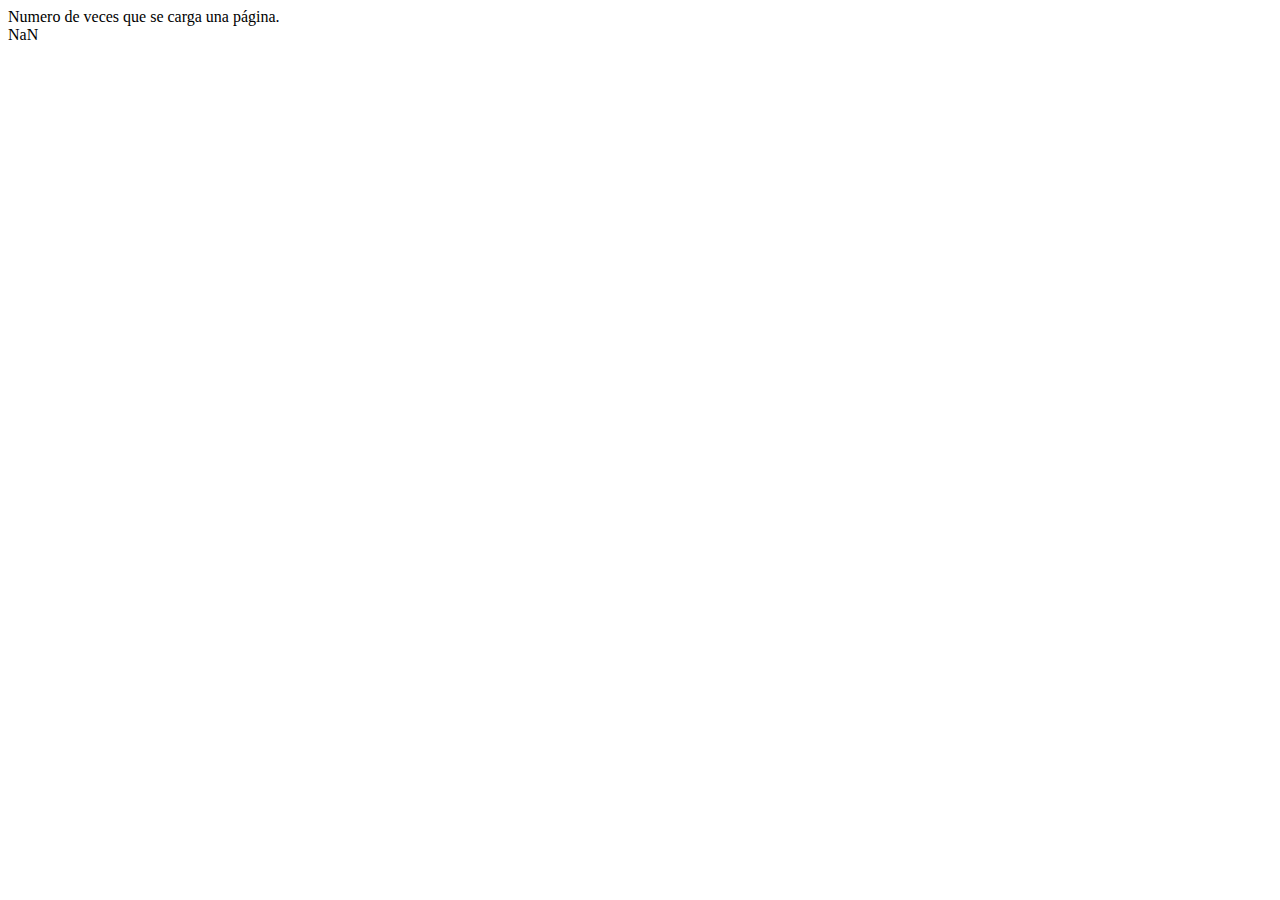
<file: carga-page/index.html>
<!DOCTYPE html>
<html lang="en">

<head>
    <meta charset="UTF-8">
    <meta name="viewport" content="width=device-width, initial-scale=1.0">
    <title>carga</title>
    <link rel="stylesheet" href="style.css">
</head>

<body>
    <div>
        <div>
            Numero de veces que se carga una página.
        </div>
        <div id="pagina">
        </div>
    </div>

    <script src="./app.js"></script>

</body>

</html>
</file>
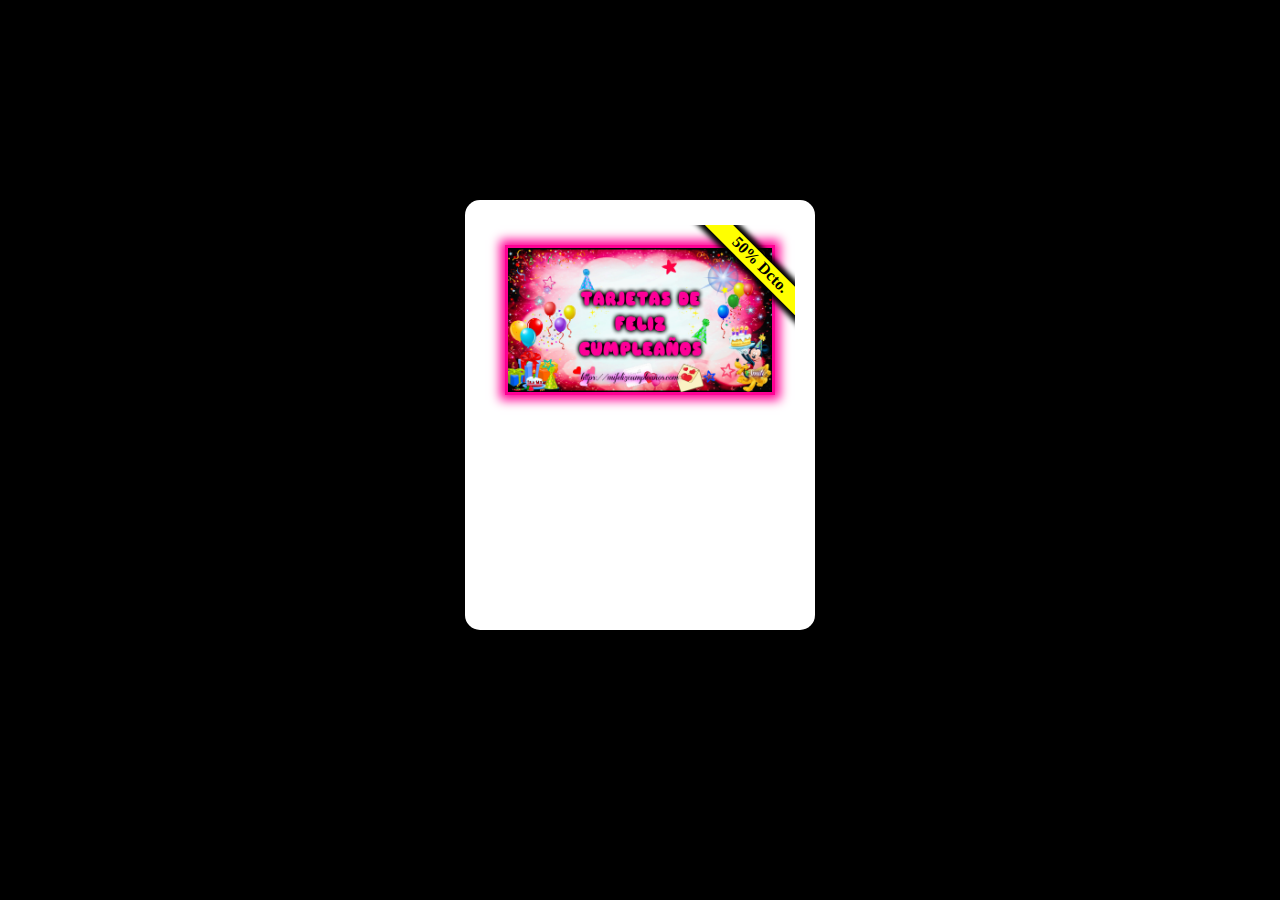
<file: etiquetaTarjeta/index.html>
<!DOCTYPE html>
<html lang="en">

<head>
    <meta charset="UTF-8">
    <meta name="viewport" content="width=device-width, initial-scale=1.0">
    <title>Document</title>
    <link rel="stylesheet" href="style.css">
</head>

<body>
    <div class="tarjeta">
        <div class="tarjeta__cont">
            <div class="tarjeta__oferta">
               
            </div>
            <div class="luis">50% Dcto.</div>
        </div>
    </div>

</body>

</html>
</file>
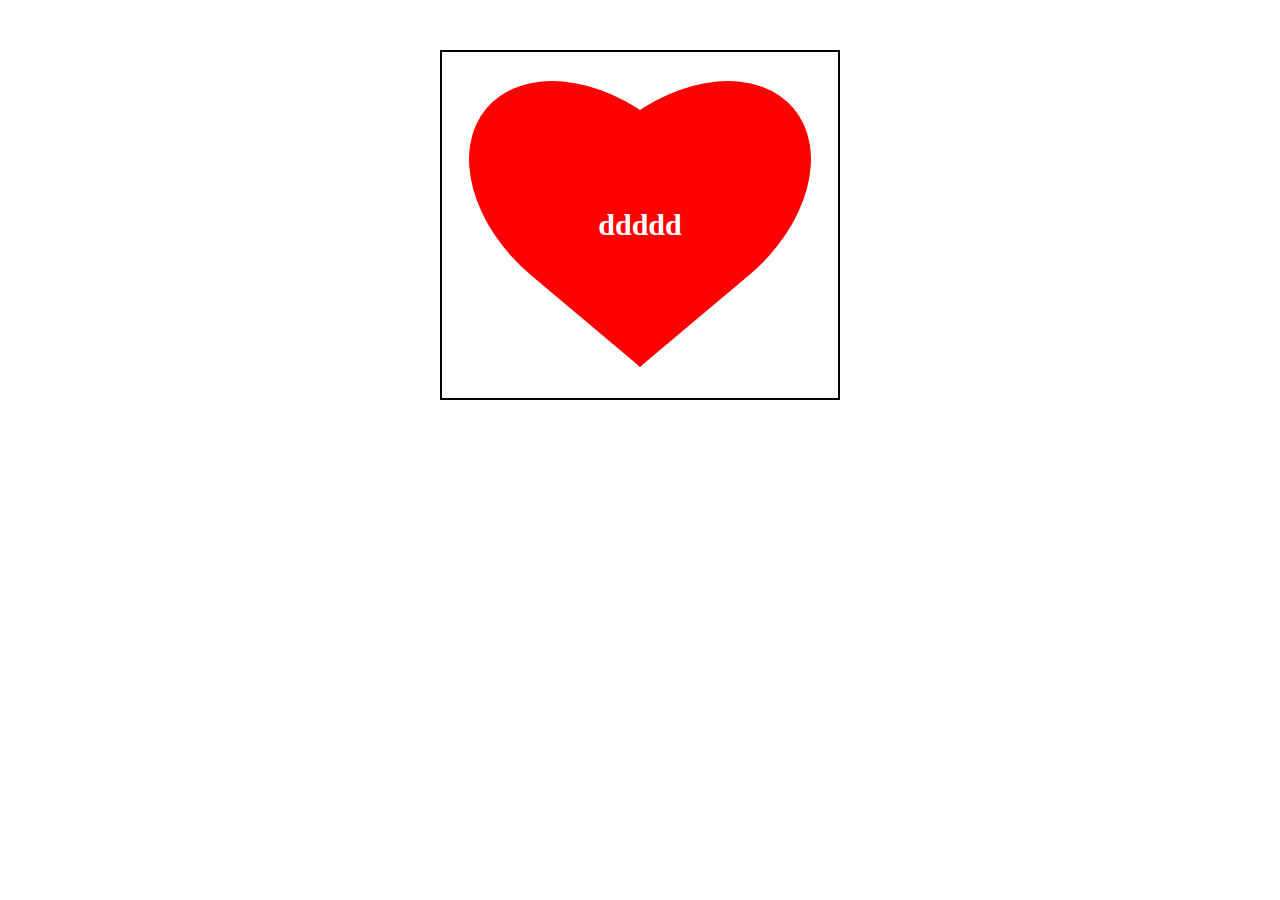
<file: proyecto-corazon/index.html>
<!DOCTYPE html>
<html lang="en">
<head>
    <meta charset="UTF-8">
    <meta name="viewport" content="width=device-width, initial-scale=1.0">
    <title>Document</title>
    <link rel="stylesheet" href="style.css">
</head>
<body>
    <div class="corazon"><div class="contenido">ddddd</div></div>
</body>
</html>
</file>
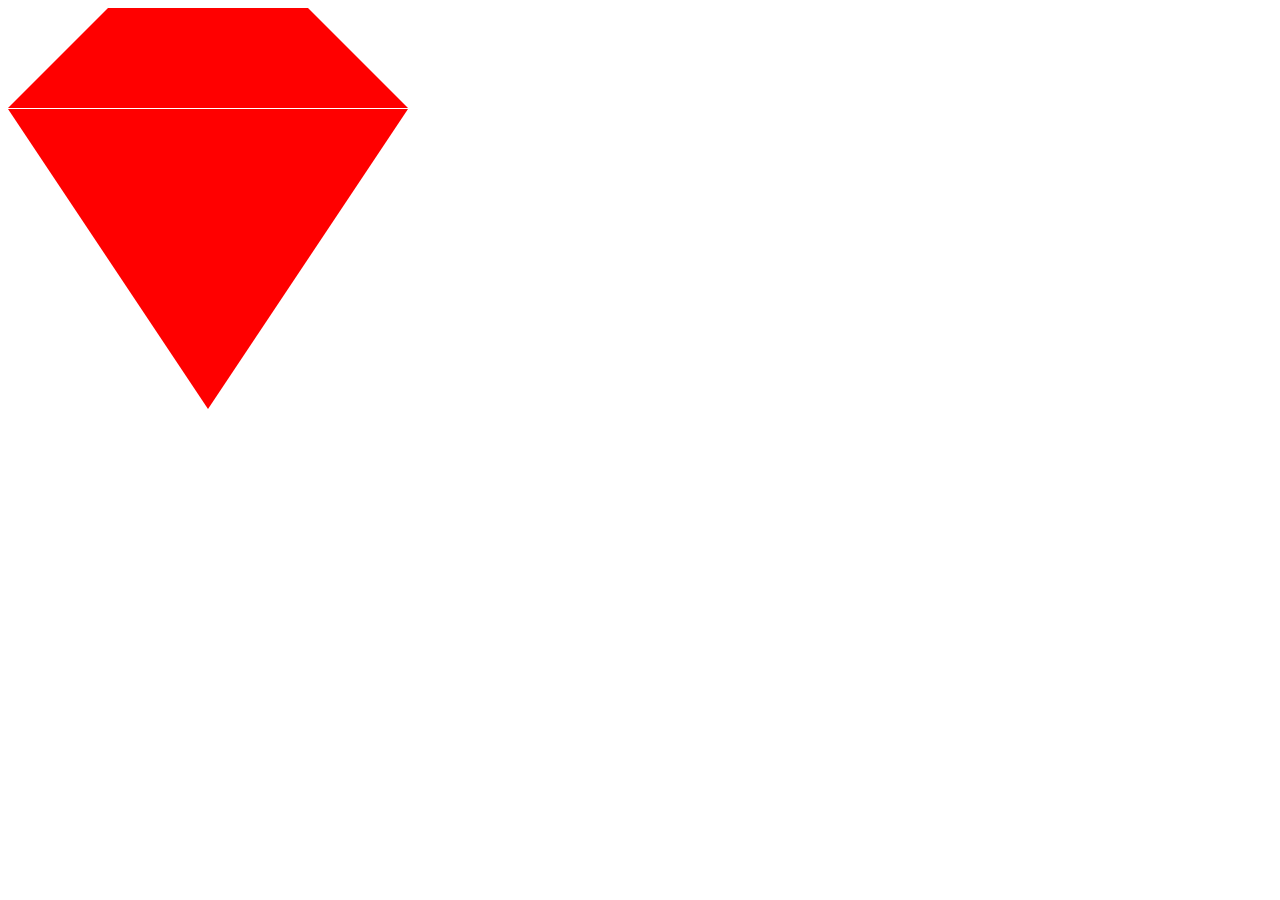
<file: proyecto-diamante/index.html>
<!DOCTYPE html>
<html lang="en">
<head>
    <meta charset="UTF-8">
    <meta name="viewport" content="width=device-width, initial-scale=1.0">
    <title>Document</title>
    <link rel="stylesheet" href="style.css">
</head>
<body>
    <div class="container1">
    </div>
    <div class="container2"></div>
    
</body>
</html>
</file>
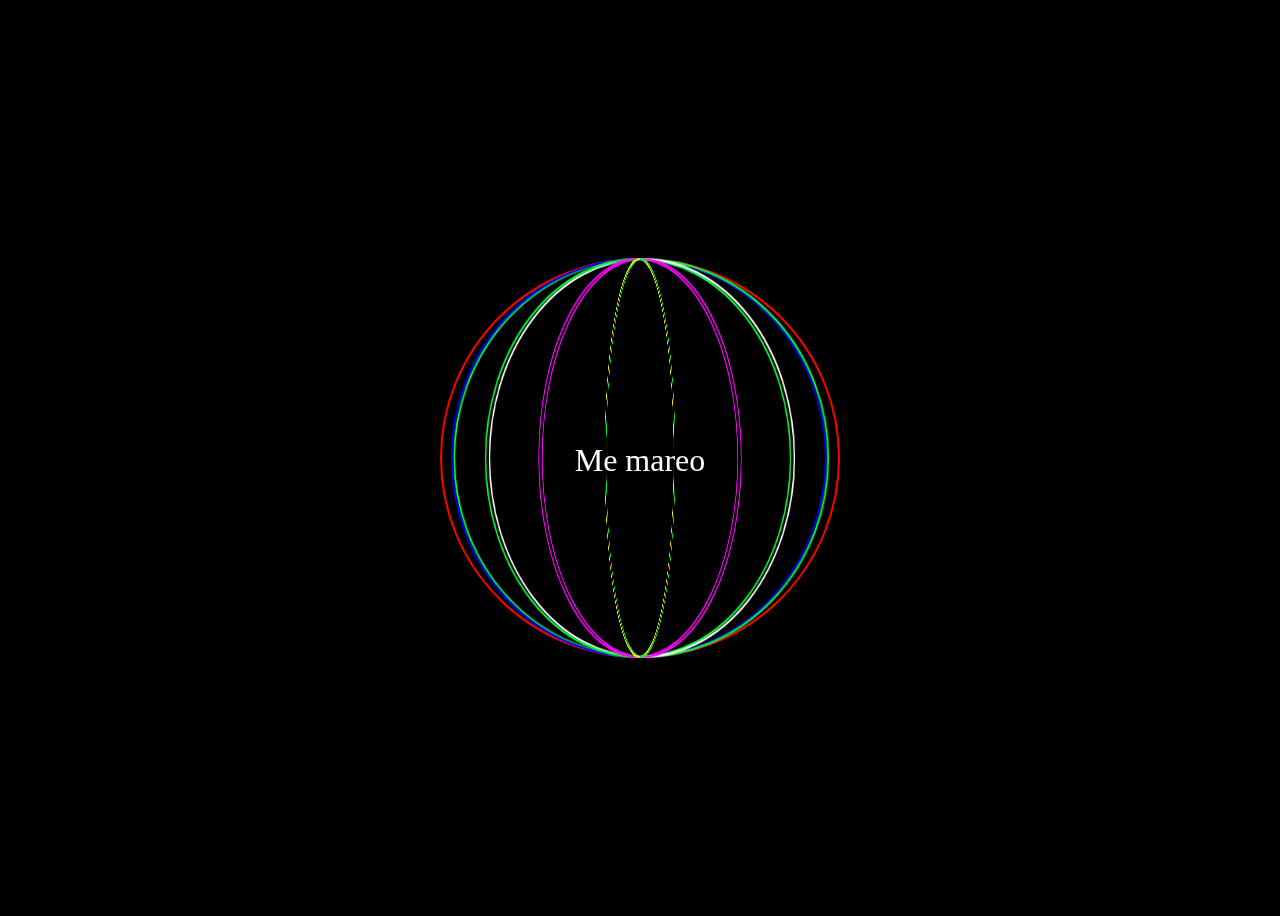
<file: proyecto-esfera-3D/index.html>
<!DOCTYPE html>
<html lang="en">
<head>
    <meta charset="UTF-8">
    <meta name="viewport" content="width=device-width, initial-scale=1.0">
    <title>Document</title>
    <link rel="stylesheet" href="./style.css">
</head>
<body>
    <div class="esfera">
        <div class="circulo">
            <div>Me mareo</div>
        </div>
        <div class="circulo"></div>
        <div class="circulo"></div>
        <div class="circulo"></div>
        <div class="circulo"></div>
        <div class="circulo"></div>
        <div class="circulo"></div>
        <div class="circulo"></div>
        <div class="circulo"></div>
    </div>
    
</body>
</html>
</file>
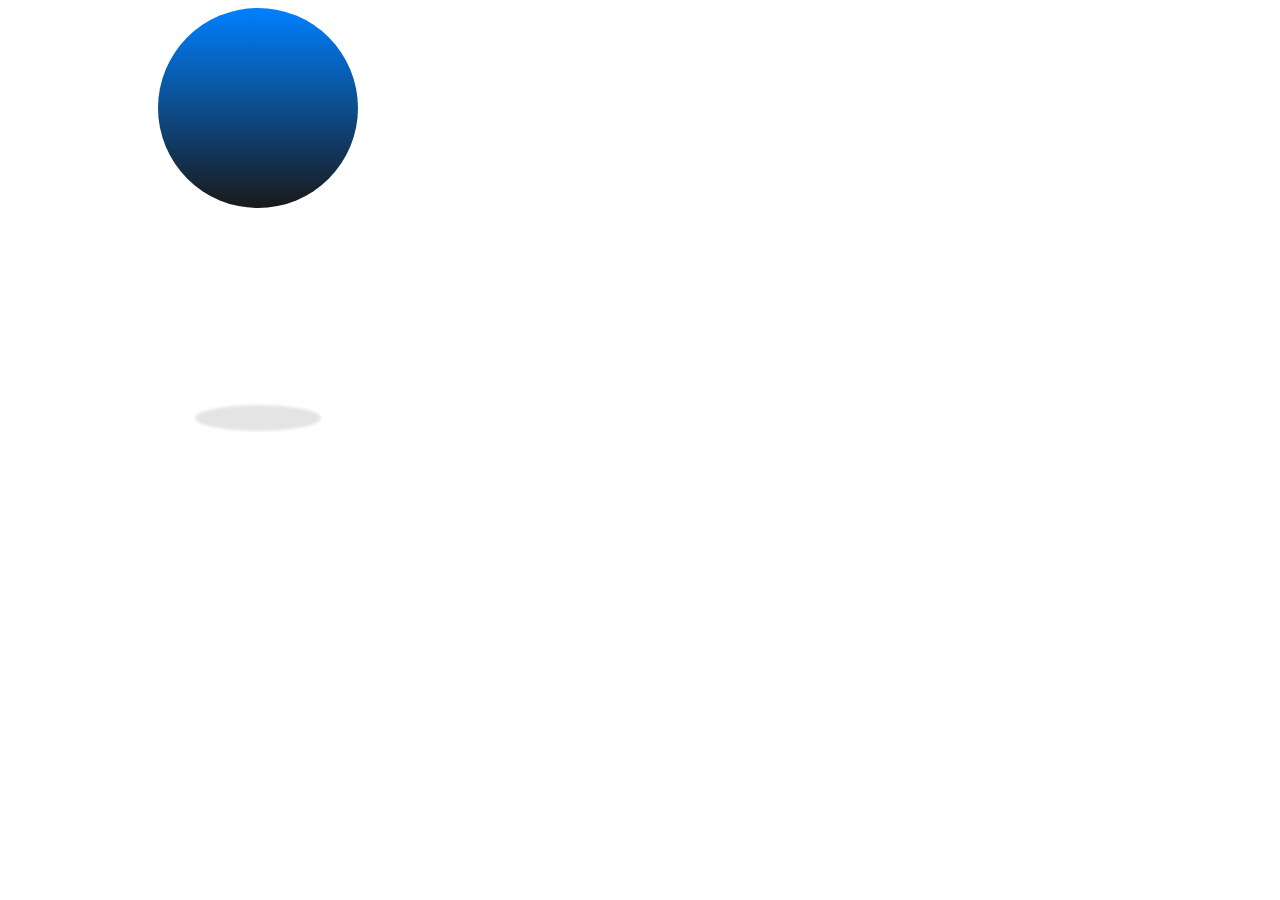
<file: proyecto-rebote/index.html>
<!DOCTYPE html>
<html lang="en">

<head>
    <meta charset="UTF-8">
    <meta name="viewport" content="width=device-width, initial-scale=1.0">
    <title>Document</title>
    <link rel="stylesheet" href="style.css">
</head>

<body>
    <div class="contenedor">
        <div class="balon"></div>
        <div class="sombra"></div>
    </div>

</body>

</html>
</file>
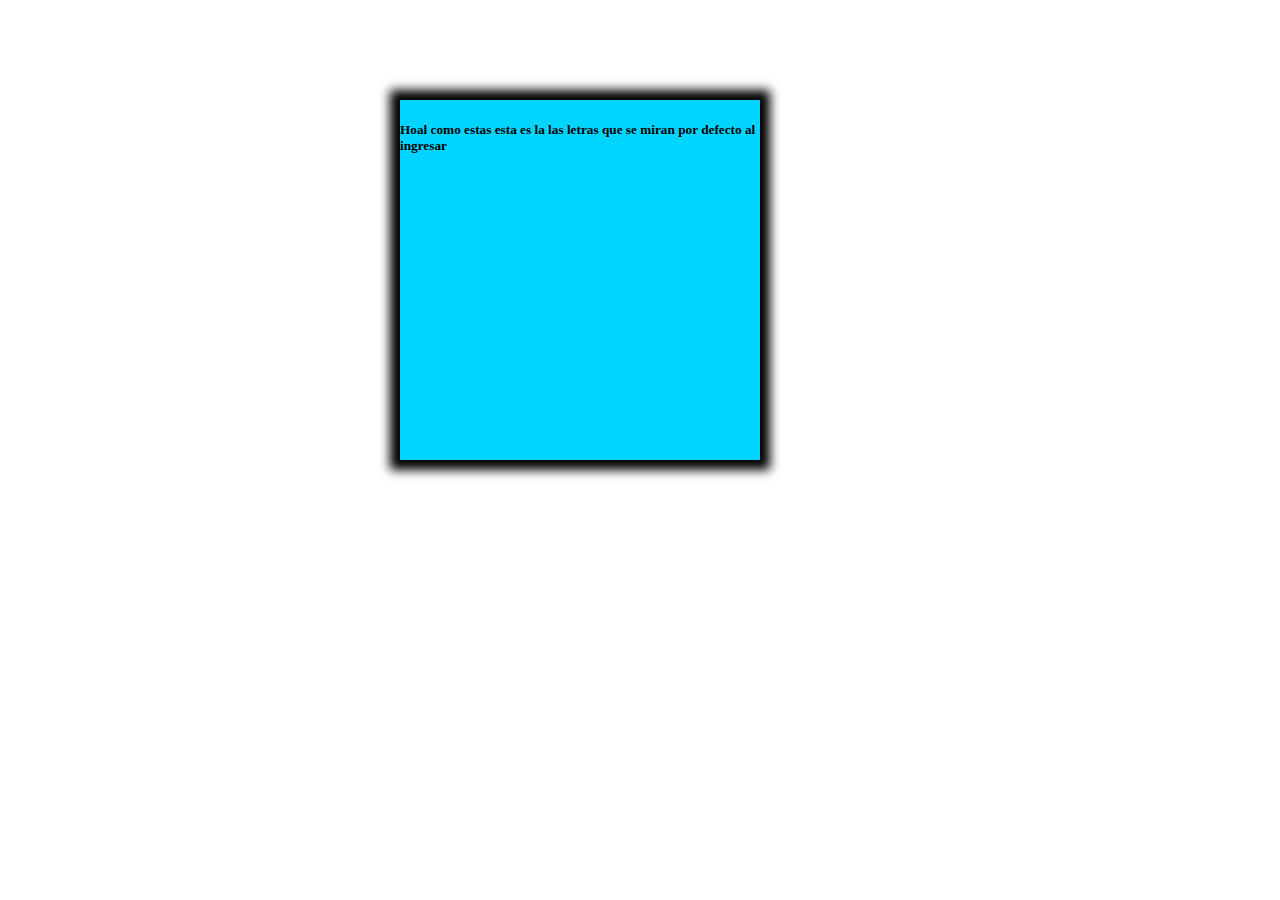
<file: proyecto2-card/index.html>
<!DOCTYPE html>
<html lang="en">

<head>
    <meta charset="UTF-8">
    <meta name="viewport" content="width=device-width, initial-scale=1.0">
    <title>Document</title>
    <link rel="stylesheet" href="style.css">
</head>

<body class="body">
    <div class="container1">
        <h5>Hoal como estas esta es la las letras 
            que se miran por defecto al ingresar
        </h5>
        <div class="container2">
            <h3>
                <img src="./santaisabel.png" alt="">
                <div class="sombra"></div>
            </h3>
        </div>
    </div>

</body>

</html>
</file>
<file: carga-page/style.css>

</file>
<file: etiquetaTarjeta/style.css>
*,::before, ::after{
    box-sizing: border-box;
}
body {
    background-color: black;
}


.tarjeta {
    width: 350px;
    height: 430px;
    background-color: rgba(255, 255, 255);
    border-radius: 15px;
    margin: 200px auto;
    padding: 25px 20px;
    position: relative;
}

.tarjeta__cont {
    display: flex;
    justify-content: center;
    width: 100%;
    padding: 20px;
    overflow: hidden;
    position: relative;
    
}
.tarjeta__cont:hover .tarjeta__oferta{
    transform: scale(1.15);
}

.tarjeta__oferta {
    background: url(./felz.jpg) center/cover;
    width: 100%;
    height: 150px;
    display: flex;
    justify-content: center;
    border: solid 3px rgb(255, 0, 149);
    box-shadow: 0px 0px 10px 5px rgb(255, 0, 149);
    transform: scale(1);
    transition: all 1s;
}

.luis{
    content: '50% Dcto.';
    position: absolute;
    background-color: yellow;
    box-shadow: 0px 0px 5px 5px rgb(0, 0, 0);
    width: 100%;
    font-weight: bold;
    height: 20px;
    text-align: center;
    transform: translateX(42%) rotate(45deg)  translateY(15px) ;
}
</file>
<file: proyecto-corazon/style.css>
* {
    box-sizing: border-box;
}

body{
    display: flex;
    justify-content: center;
    margin-top: 50px;
}
.corazon {
    border: solid 2px black;
    font-size: 30px;
    font-weight: bold;
    width: 400px;
    height: 350px;
    position: relative;
    display: inline-flex;
    justify-content: center;
    align-items: center;
}

.corazon::before, .corazon::after {
    content: "";
    display: flex;
    width: 50%;
    height: 82%;
    /*parte importante*/
    background-color: red;
    position: absolute;
    left: 0;
    border-top-right-radius: 50%;
    border-top-left-radius: 50%;
    transform: scale(0.9);
    transition: all 1s;
}

.corazon::before {
    background-color: red;
    z-index: 10;
    left: 50%;
    transform-origin: bottom left;
    transform: rotate(-50deg);
}

.corazon::after {
    transform: rotate(50deg);
    transform-origin: bottom right;
}

.corazon:hover::after {
    transform: translateY(15px) scale(1.1) rotate(50deg);
    transform-origin: bottom l
}

.corazon:hover::before {
    transform: translateY(15px) scale(1.1) rotate(-50deg);
    transform-origin: bottom l
}

.contenido {
    width: 100%;
    text-align: center;
    z-index: 20;
    color: white;
}
</file>
<file: proyecto-diamante/style.css>
*{
    box-sizing: border-box;
}
.container1{
    border-style:  solid;
    border-color:  transparent transparent red transparent;
    border-width: 0 100px 100px 100px;
    width: 400px;
    height: 100px;
    margin-bottom: 1px;
}
.container2{
    margin-top: 0;
    border-style: solid;
    border-color: red transparent transparent   transparent;
    border-width:  300px 200px 0 200px;
    width: 400px;
    height: 100px;
}


 
 
 

 
 
 
 
 


.
</file>
<file: proyecto-esfera-3D/style.css>
* {
    box-sizing: border-box;
}

body {
    background-color: black;
}

.esfera {
    height: 100vh;
    display: flex;
    justify-content: center;
    align-items: center;
    position: relative;
    perspective: 10000px;
    perspective-origin: center center;
    animation: rotar 2s infinite linear ;
    transform-style: preserve-3d;

}

.circulo {
    width: 400px;
    height: 400px;
    border: solid 2px white;
    border-radius: 50%;
    position: absolute;
    color: white;
    text-align: center;
    line-height: 400px;
    font-size: 2em;
}
.circulo:nth-child(1) {
    transform: rotateY(0deg);
}
.circulo:nth-child(2) {
    transform: rotateY(40deg);
}
.circulo:nth-child(3) {
    transform: rotateY(80deg);
}
.circulo:nth-child(4) {
    transform: rotateY(120deg);
}
.circulo:nth-child(5) {
    transform: rotateY(160deg);
}
.circulo:nth-child(6) {
    transform: rotateY(200deg);
}
.circulo:nth-child(7) {
    transform: rotateY(240deg);
}
.circulo:nth-child(8) {
    transform: rotateY(280deg);
}
.circulo:nth-child(9) {
    transform: rotateY(320deg);
}

.circulo:nth-child(3n){
    border-color: blue;
}
.circulo:nth-child(odd){
    border-color: yellow;
}
.circulo:nth-child(3n-1){
    border-color: rgb(0, 255, 55);
}
.circulo:nth-child(3n+1){
    border-color: rgb(255, 0, 255);
}
.circulo:first-child{
    border-color: red;
}
.circulo:last-child{
    border-color: rgb(255, 255, 255);
    
}
@keyframes rotar{
    to{
        transform: rotateY(360deg);
    }
}
</file>
<file: proyecto-rebote/style.css>
* {
    box-sizing: border-box;
}

.contenedor {
    width: 500px;
    height: 500px;
    display: flex;
    justify-content: center;
    position: relative;
}

.balon {
    width: 200px;
    height: 200px;
    /* background: url(https://home.ripley.com.pe/Attachment/WOP_5/2020239494386/2020239494386_2.jpg) center / cover; */
    background: linear-gradient(hsl(210, 100%, 50%),hsl(120 , 0%, 10%) );
    border-radius: 50%;
    display: flex;
    justify-content: center;
    align-items: center;
    animation: rebote1 1s alternate infinite ease-in;
    position: absolute;
    z-index: 10;
}

@keyframes rebote1 {
    90% {
        height: 200px;
        background: linear-gradient(hsl(210, 100%, 50%),hsl(120 , 0%, 10%) );
    }
    100% {
        transform: translateY(245px);
        height: 160px;
         background: linear-gradient(hsl(210, 100%, 50%),hsl(120 , 100%, 0%) );
    }
}

.sombra {
    width: 120px;
    height: 20px;
    background-color: black;
    border-radius: 50%;
    margin: 200px auto 0;
    opacity: 0.1;
    z-index: 1;
    box-shadow: 0 0 3px 3px;
    position: absolute;
    top: 200px;
    animation: rebote2 1s alternate infinite ease-in;

}
@keyframes rebote2{
    0%{
        width: 180px;
    }
    100%{
        width: 100px;
        background-color: black;
        opacity: 0.95;
    }
}
</file>
<file: proyecto2-card/style.css>
*{
    box-sizing: border-box;
}
.body{
    position: relative;
    width: 360px;
    height: 360px;
    margin: 100px 400px;
}

.container1 {
    --zise : 360px;
     width: var(--zise);
     height: var(--zise);
     background-color: hsl(190, 100%, 50%);
     overflow: hidden;
     position: absolute;
    box-shadow: 0px 0px 10px 10px black;

}
h5{
    position: absolute;
}
.container2{
    background-color: hsl(150, 100%, 50%);
    box-shadow: 0px 0px 10px 10px hsl(150, 100%, 20%);
    width: 715px;
    height: 715px;
    position: absolute;
    top: 5px;  
    left: -100%; 
    position: relative;
    border-radius: 50%;
    transform: scale(0.001);
    opacity: 0;
    transition: all .6s;
}
.container1:hover .container2{
    transform: scale(1);
    opacity: 1;
}
h3{
    position: relative;
    position: absolute;
    top: 9%;
    right: 9%;
    display: flex;
    flex-direction: column;
    align-items: center;
}
img{
    width: 200px;
    z-index: 10;
}
.sombra{
    width: 120px;
    height: 20px;
    background-color: black;
    box-shadow: 0px 5px 5px 15px black;
    border-radius: 50%;
    position: absolute;
    bottom: 0;
    z-index: 0;

}
</file>
